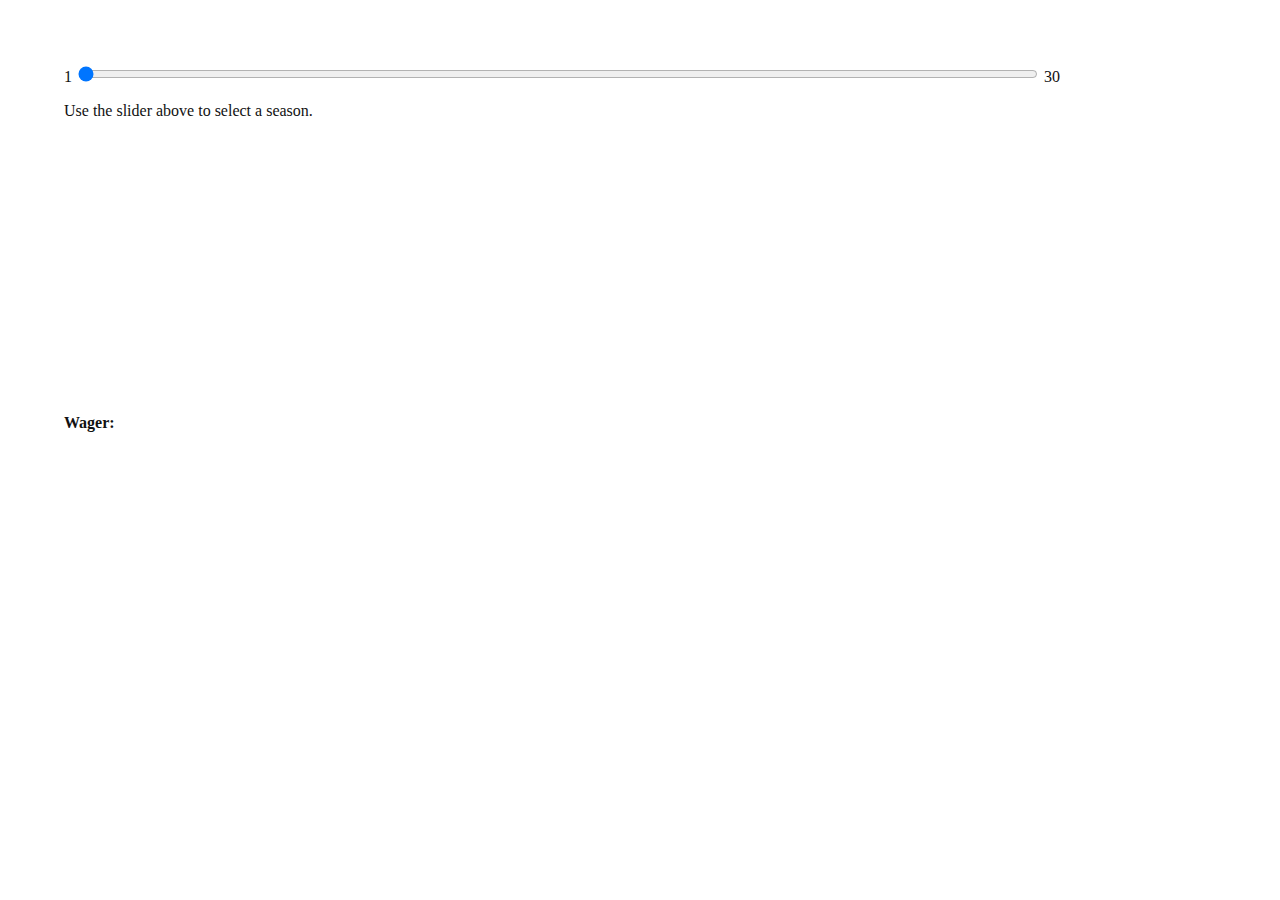
<file: testing/jeopardy/index.html>
<!doctype html>
<html lang="en">
<head>

	<meta charset="UTF-8">
	<title>This.. is.. Jeopardy!</title>

    <script src="http://ajax.googleapis.com/ajax/libs/jquery/1.9.1/jquery.min.js"></script>

    <script src="http://d3js.org/d3.v3.min.js"></script>
    <script src="js/cal-heatmap.js"></script>
    <script src="js/biPartite.js"></script>
    <script src="http://labratrevenge.com/d3-tip/javascripts/d3.tip.v0.6.3.js"></script>
    <script src="http://momentjs.com/downloads/moment.js"></script>

    <link rel="stylesheet" type="text/css" href="./css/cal-heatmap.css"/>
    <link rel="stylesheet" type="text/css" href="./css/style.css" />
	
</head>

<body>

    <!-- <section id="players" style="width:1000px">
        <h2>The Players</h2>

        <p>
            Jeopardy! is an American TV quiz game show where contestants are given clues about general knowledge in the form of an answer which they must respond to with the correct corresponding question. Although the show debuted in 1964, our visualizations focus on the program’s most successful syndicated version, which began in 1984 with Alex Trebek as its host.
        </p>

        <h4>Jeopardy! Contestants</h4>

        <p>
            Jeopardy! has a grueling audition process. Applicants must take a challenging written exam, compete one-on-one interviews and successfully compete in mock games. Only a lucky 0.4% make it on to the show.

            <img src="./img/podiums.png" style="width:100%">
        </p>

        <h4>Gender Divide</h4>

        <p>
            Of the contestants who do get on, fewer are women. The gender gap has long been known to exist on Jeopardy! According to Alex Trebek, the producers have been working over the years to attract more women to the show, which has been successful to an extent. However even with more women on the show, the percentage of winners continues to be less than the percentage of players.
        </p>

        <img src="./img/hand-buzzer.png" style="width: 100%">

        <div id="hcontainer"></div>

        <h4>The Production Crew</h4>

        <p>
            Some people cite gender bias caused by a lack of females on the production staff. The executive producer and editorial producer who must approve all questions are both male. And currently only 2 out of 8 clue writers are female.
        </p>

        <img src="./img/writers.png" style="width: 100%"> <br/><br/>
    </section> -->

    <section id="wagers" style="width:1000px">
        <!-- <h2>Wagers</h2>

        <p>
            Jeopardy has three rounds: Jeopardy!, Double Jeopardy! and Final Jeopardy!. Contestants collectively answer 30 questions in each round before they reach the Final Jeopardy. At this point, they must decide what percentage of their current earnings they would like to wager on the Final Round. It presents them with an opportunity to double it or lose it. Contestants have different strategies, most very strongly tied to their position at that point of time.
        </p>
        
        <p>
            In the next set of visualizations, we would like to go through the process of analyzing and understanding the different habits on display as people decide their FINAL WAGERS.
        </p>

        <h4>Trend Analysis of Player Performace</h4>

        <p>
            The number of episodes that have recorded has drastially changed with time and so has the amount of money that people have won on the show. Due to a lack of data from earlier years, we found graphs visualizing data on an annual basis to be misleading. To compensate for this, we decided to allow the user to navigate by season (each a year long) and linked to each episode in the season, one can see how the game played out.
        </p>

        <p>
            <h5>Was there an outright winner or a last minute upset?</h5>
        </p>

        <p>
            <h5>Do players on top always bet very safe or have they just become more cautious over time?</h5>
        </p>

        <p>
           <h5>Do players on third never comeback to win? Or is it just a recent trend?</h5>
        </p> -->

        <!-- SLIDER -->
        <section id="slider-container" style="height:175px">
            <div id="slider-chart" style="margin:0px"></div>
            
            <span>1</span>
            <input id="rangeinput" type="range" class="slider-width" min="1" max="30" value="1"></input>
            <span>30</span>

            <p>
                Use the slider above to select a season.
            </p>
        </section>

        <!-- HEATMAP -->
        <section id="heatmap-container" style="height:175px">
            <div id="cal-heatmap"></div>
        </section>

        <!-- LINE CHART -->
        <!-- <section id="linechart-container">
            <div id="linechart"></div>
        </section> -->

        <!-- SCATTER & BIPARTITE-->
        <section id="scatter-container">
            <div id="scatter">
                <div id="y-filter">
                    <b>Wager:</b>
                </div>
                
                <div id="scatter-chart"></div>
                <!-- <div id="scatter-chart" style="float: left"></div> -->

                <!-- <div id="bipartite" style="float: right"></div> -->
            </div>
        </section>
    </section>

    <!-- SCRIPTS -->
    <!-- <script src="./js/highchartviz.js"></script> -->
    <script src="./js/heatmap.js"></script>
    <script src="./js/scatter-slider.js"></script>
    <!-- <script src="./js/line.js"></script> -->
    <!-- <script src="./js/season-change.js"></script> -->

    <!-- <script>

        var bipartiteData;
        d3.csv("./data/bipartite.csv", function(data) {
            var bipartiteData = data.filter(function(d) {
                    // if (d["season"] == 1) {
                    //     return [d["place_before"], d[2], +d[3]];
                    // }
                    return [d["place_before"], d[2], +d[3]];
            });
            bipartiteData = bipartiteData.map(function(d) {
                return [d.place_before, d.place_after, +d.count];
            });

            var width = 450, height = 400, margin ={b:200, t:75, l:150, r:75};

            var svg = d3.select("#bipartite")
                .append("svg").attr('width',width).attr('height',(height+margin.b+margin.t))
                .append("g").attr("transform","translate("+ margin.l+","+margin.t+")");

            var data = [ 
                {data:bP.partData(bipartiteData,2), id:'SalesAttempts', header:["Before","After"]}
            ];

            bP.draw(data, svg);
        });

    </script> -->

</body>
</html>
</file>
<file: testing/jeopardy/css/cal-heatmap.css>
/* Cal-HeatMap CSS */

.cal-heatmap-container {
	display: block;
}

.cal-heatmap-container .graph
{
	font-family: "Lucida Grande", Lucida, Verdana, sans-serif;
}

.cal-heatmap-container .graph-label
{
	fill: #999;
	font-size: 10px
}

.cal-heatmap-container .graph, .cal-heatmap-container .graph-legend rect {
	shape-rendering: crispedges
}

.cal-heatmap-container .graph-rect
{
	fill: #ededed
}

.cal-heatmap-container .graph-subdomain-group rect:hover
{
	stroke: #4b4b4b;
	stroke-width: 0.5px
}

.cal-heatmap-container .subdomain-text {
	font-size: 8px;
	fill: #999;
	pointer-events: none
}

.cal-heatmap-container .hover_cursor:hover {
	cursor: pointer
}

.cal-heatmap-container .qi {
	background-color: #999;
	fill: #999
}

/*
Remove comment to apply this style to date with value equal to 0
.q0
{
	background-color: #fff;
	fill: #fff;
	stroke: #ededed
}
*/

.cal-heatmap-container .q1
{
	background-color: #dae289;
	fill: #dae289
}

.cal-heatmap-container .q2
{
	background-color: #cedb9c;
	fill: #9cc069
}

.cal-heatmap-container .q3
{
	background-color: #b5cf6b;
	fill: #669d45
}

.cal-heatmap-container .q4
{
	background-color: #637939;
	fill: #637939
}

.cal-heatmap-container .q5
{
	background-color: #3b6427;
	fill: #3b6427
}

.cal-heatmap-container rect.highlight
{
	stroke:#4b4b4b;
	stroke-width:0.5
}

.cal-heatmap-container text.highlight
{
	fill: #444
}

.cal-heatmap-container rect.now
{
	stroke: red
}

.cal-heatmap-container text.now
{
	fill: red;
	font-weight: 800
}

.cal-heatmap-container .domain-background {
	fill: none;
	shape-rendering: crispedges
}

.ch-tooltip {
	padding: 10px;
	background: #f9f9f9;
	color: #4b4b4b;
	font-size: 12px;
	line-height: 1.4;
	width: 140px;
	position: absolute;
	z-index: 99999;
	text-align: center;
	box-shadow: 2px 2px 2px rgba(0,0,0,0.05);
	display: none;
	box-sizing: border-box;
}

.ch-tooltip::after{
	position: absolute;
	width: 0;
	height: 0;
	border-color: transparent;
	border-style: solid;
	content: "";
	padding: 0;
	display: block;
	bottom: -6px;
	left: 50%;
	margin-left: -6px;
    border-width: 6px 6px 0;
    border-top-color: #f9f9f9;
}
</file>
<file: testing/jeopardy/css/style.css>
body {
    font-size : 100% ;
    background-color : white ;
    color : #111 ;
    width : 80% ;
    min-width : 400px ;
    min-height : 200px ;
    margin : 5% 5% ;
    display : block ;
}

.slider-width {
    width: 960px;
}

.season.label {
    font: 500 72px "Helvetica Neue";
    fill: #F2F2F2;
}

.axis path,
.axis line {
    fill: none;
    stroke: DimGray;
    shape-rendering: crispEdges;
}

.axis text {
    font-family: sans-serif;
    font-size: 11px;
}

.line {
  fill: none;
  stroke: steelblue;
  stroke-width: 1.5px;
}

.guide line {
    fill: none;
    stroke: #000;
    shape-rendering: crispEdges;
    opacity: 0;
}

.ch-tooltip {
    padding: 10px;
    background: #f9f9f9;
    color: #4b4b4b;
    font-size: 12px;
    line-height: 1.4;
    width: 140px;
    position: absolute;
    z-index: 99999;
    text-align: center;
    box-shadow: 2px 2px 2px rgba(0,0,0,0.05);
    display: none;
    box-sizing: border-box;
}

.ch-tooltip::after{
    position: absolute;
    width: 0;
    height: 0;
    border-color: transparent;
    border-style: solid;
    content: "";
    padding: 0;
    display: block;
    bottom: -6px;
    left: 50%;
    margin-left: -6px;
    border-width: 6px 6px 0;
    border-top-color: #f9f9f9;
}

.d3-tip {
    padding: 10px;
    background: #f9f9f9;
    color: #4b4b4b;
    font-size: 12px;
    line-height: 1.4;
    width: 175px;
    position: absolute;
    z-index: 99999;
    text-align: center;
    box-shadow: 2px 2px 2px rgba(0,0,0,0.05);
    box-sizing: border-box;
}

/* Creates a small triangle extender for the tooltip */
.d3-tip:after {
    position: absolute;
    width: 0;
    height: 0;
    border-color: transparent;
    border-style: solid;
    content: "";
    padding: 0;
    display: block;
    bottom: -6px;
    left: 50%;
    margin-left: -6px;
    border-width: 6px 6px 0;
    border-top-color: #f9f9f9;
}
</file>
